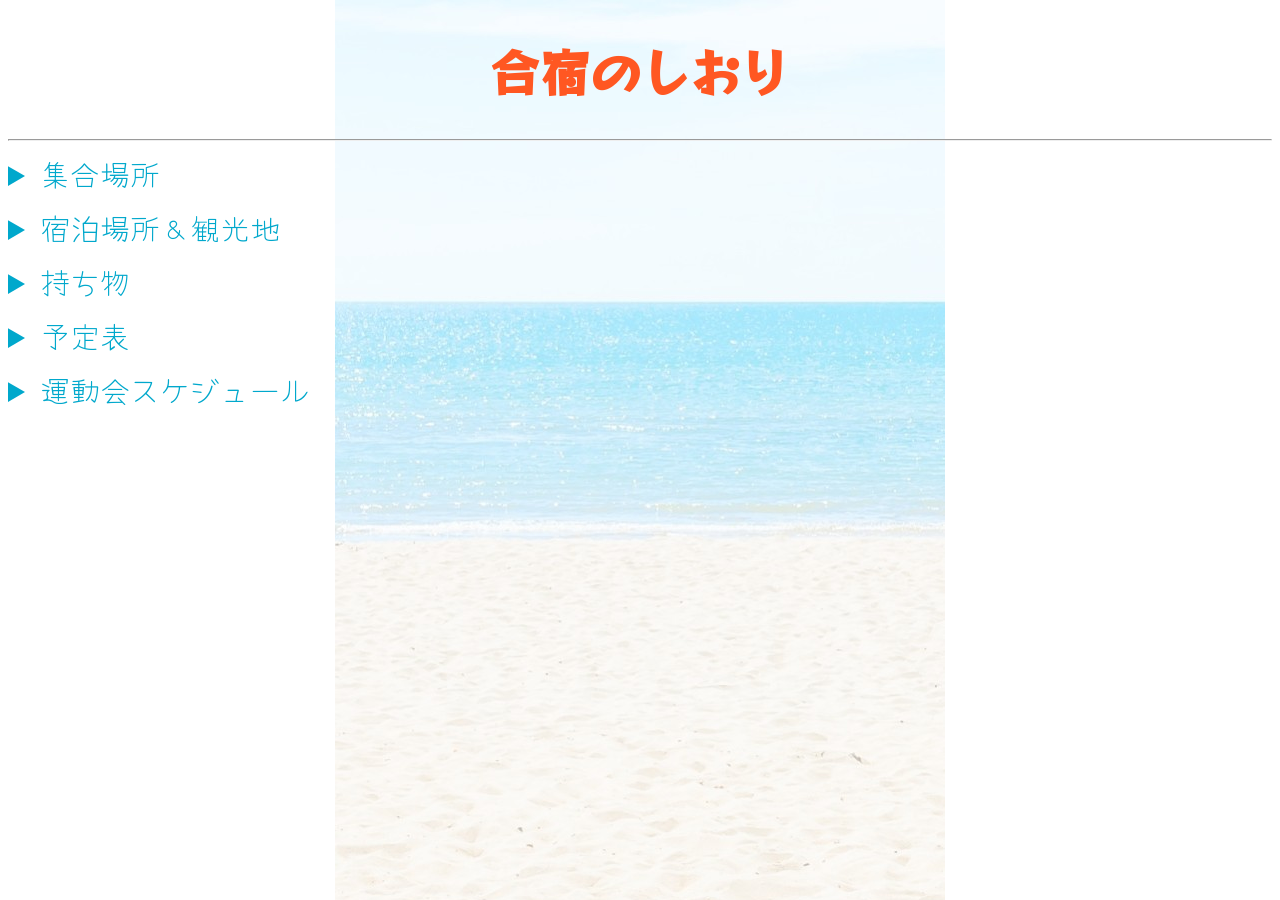
<file: index.html>
<!DOCTYPE html>
<html lang="ja">
<head>
<meta name="viewport" content="width=device-width, initial-scale=1.0">
<link rel="preconnect" href="https://fonts.gstatic.com" crossorigin>
<link href="https://fonts.googleapis.com/css2?family=Dela+Gothic+One&family=RocknRoll+One&family=Yomogi&display=swap" rel="stylesheet">
<meta name="robots" content="noindex,nofollow">
<link rel="stylesheet" href="style01.css" type="text/css">
<meta charset="utf-8">
<title>スカッシュサークル合宿のしおり</title>
</head>

<body>
<h1>合宿のしおり</h1>
<hr>

<details>
    <summary>集合場所</summary>
    <li>〒663-8204 兵庫県西宮市高松町２−２２ 兵庫県立芸術文化センター付近</li>
    <p><div>9:30</div>に集合してください</p>
    <br>
    <iframe src="https://www.google.com/maps/embed?pb=!1m13!1m8!1m3!1d7833.423058853855!2d135.35054170702415!3d34.74471662400101!3m2!1i1024!2i768!4f13.1!3m2!1m1!2zMzTCsDQ0JzM2LjEiTiAxMzXCsDIxJzE4LjciRQ!5e0!3m2!1sja!2sjp!4v1786553284869!5m2!1sja!2sjp" width="600" height="450" style="border:0;" allowfullscreen="" loading="lazy" referrerpolicy="strict-origin-when-cross-origin"></iframe>
</details>
<details>
    <summary>宿泊場所＆観光地</summary>
    <li>民宿サンポート白浜</li>
    <iframe src="https://www.google.com/maps/embed?pb=!1m18!1m12!1m3!1d3319.654169152232!2d135.3551839!3d33.692017899999996!2m3!1f0!2f0!3f0!3m2!1i1024!2i768!4f13.1!3m3!1m2!1s0x6007a0e0a2d4cd8b%3A0xe1b57a8134519fb8!2z5rCR5a6_44K144Oz44Oc44O844OI55m95rWc!5e0!3m2!1sja!2sjp!4v1786597146079!5m2!1sja!2sjp" width="600" height="450" style="border:0;" allowfullscreen="" loading="lazy" referrerpolicy="strict-origin-when-cross-origin"></iframe>
    <br>
    <details>
        <summary>部屋割り</summary>
        <img src="images/room.jpg" alt="部屋割り">
    </details>
    <br>
    <li>白良浜</li>
    <iframe src="https://www.google.com/maps/embed?pb=!1m18!1m12!1m3!1d2849.8690382597138!2d135.34417747780716!3d33.68180133097011!2m3!1f0!2f0!3f0!3m2!1i1024!2i768!4f13.1!3m3!1m2!1s0x6007a102efd950e3%3A0xd985d4dd8d99fb3a!2z55m96Imv5rWc!5e0!3m2!1sja!2sjp!4v1786597284637!5m2!1sja!2sjp" width="600" height="450" style="border:0;" allowfullscreen="" loading="lazy" referrerpolicy="strict-origin-when-cross-origin"></iframe>
    <br>
    <li><a href="https://www.energyland.jp/">白浜エネルギーランド</a></li>
    <iframe src="https://www.google.com/maps/embed?pb=!1m18!1m12!1m3!1d2849.8817401522024!2d135.34453664582335!3d33.681418157559946!2m3!1f0!2f0!3f0!3m2!1i1024!2i768!4f13.1!3m3!1m2!1s0x6007a11cad4b956d%3A0x847434612228177e!2z55m95rWc44Ko44ON44Or44Ku44O844Op44Oz44OJ!5e0!3m2!1sja!2sjp!4v1786597336991!5m2!1sja!2sjp" width="600" height="450" style="border:0;" allowfullscreen="" loading="lazy" referrerpolicy="strict-origin-when-cross-origin"></iframe>
    <br>
    <li><a href="https://toretore.com/ichiba/">とれとれ市場</a></li>
    <iframe src="https://www.google.com/maps/embed?pb=!1m18!1m12!1m3!1d3320.0647900041145!2d135.3751969!3d33.681386499999995!2m3!1f0!2f0!3f0!3m2!1i1024!2i768!4f13.1!3m3!1m2!1s0x6007a6cadac00001%3A0x87bb01f94ef18524!2z44Go44KM44Go44KM5biC5aC0!5e0!3m2!1sja!2sjp!4v1786597534934!5m2!1sja!2sjp" width="600" height="450" style="border:0;" allowfullscreen="" loading="lazy" referrerpolicy="strict-origin-when-cross-origin"></iframe>
</details>
<details>
    <summary>持ち物</summary>
    <ul>
    <li>タオル</li>
    <li>歯ブラシ</li>
    <li>水着（泳ぎたい人）</li>
    <li>昼食代（１日目、２日目、３日目）</li>
    <li>運動できる服</li>
    <li>体育館シューズ</li>
    </ul>
</details>

<details>
    <summary>予定表</summary>
    <table>
        <tr>
            <th colspan="2">１日目</th>
        </tr>
        <tr>
            <td>9:30</td>
            <td>集合</td>
        </tr>
        <tr>
            <td>10:00</td>
            <td>バス出発</td>
        </tr>
        <tr>
            <td>13:55</td>
            <td>白浜到着</td>
        </tr>
        <tr>
            <td>14:00～17:00</td>
            <td>運動会</td>
        </tr>
        <tr>
            <td>18:30～20:00</td>
            <td>BBQ</td>
        </tr>
        <tr>
            <td>20:00～22:00</td>
            <td>自由時間(入浴もこの間に)</td>
        </tr>
        <tr>
            <td>23:00～</td>
            <td>就寝</td>
        </tr>
        <tr>
            <th colspan="2">２日目</th>
        </tr>
        <tr>
            <td>8:00～9:00</td>
            <td>朝食（宿）</td>
        </tr>
        <tr>
            <td>10:15～</td>
            <td>出発　徒歩でエネルギーランドまで</td>
        </tr>
        <tr>
            <td>11:00～14:00</td>
            <td>白浜エネルギーランド（昼食）</td>
        </tr>
        <tr>
            <td>14:00～17:00</td>
            <td>白良浜</td>
        </tr>
        <tr>
            <td>17:00～19:00</td>
            <td>入浴・自由時間</td>
        </tr>
        <tr>
            <td>19:00～21:00</td>
            <td>夕食</td>
        </tr>
        <tr>
            <td>21:00～22:00</td>
            <td>花火🎇</td>
        </tr>
        <tr>
            <td>22:00～</td>
            <td>コンパ(寝たい人は寝る)</td>
        </tr>
        
        <tr>
            <th colspan="2">３日目</th>
        </tr>
        <tr>
            <td>8:00～9:00</td>
            <td>朝食（宿）</td>
        </tr>
        <tr>
            <td>9:00～10:30</td>
            <td>帰宅準備</td>
        </tr>
        <tr>
            <td>11:00～</td>
            <td>バス出発</td>
        </tr>
        <tr>
            <td>11:10～13:00</td>
            <td>とれとれ市場（観光＆昼食）</td>
        </tr>
        <tr>
            <td>13:10～</td>
            <td>バス出発</td>
        </tr>
        <tr>
            <td>16:00</td>
            <td>到着</td>
        </tr>

    </table>
</details>
<details>
    <summary>運動会スケジュール</summary>
    <table>
        <tr>
            <th>時間</th>
            <th>種目</th>
        </tr>
        <tr>
            <td>14:30～15:00</td>
            <td>自己紹介・準備運動</td>
        </tr>
        <tr>
            <td>15:00～15:20</td>
            <td>リレー</td>
        </tr>
        <tr>
            <td>15:30～16:00</td>
            <td>気配切り</td>
        </tr>
        <tr>
            <td>16:10～16:40</td>
            <td>ドッチボール</td>
        </tr>
        <tr>
            <td>16:40～17:00</td>
            <td>後片付け</td>
        </tr>

</table>
</details>

</body>
</html>
</file>
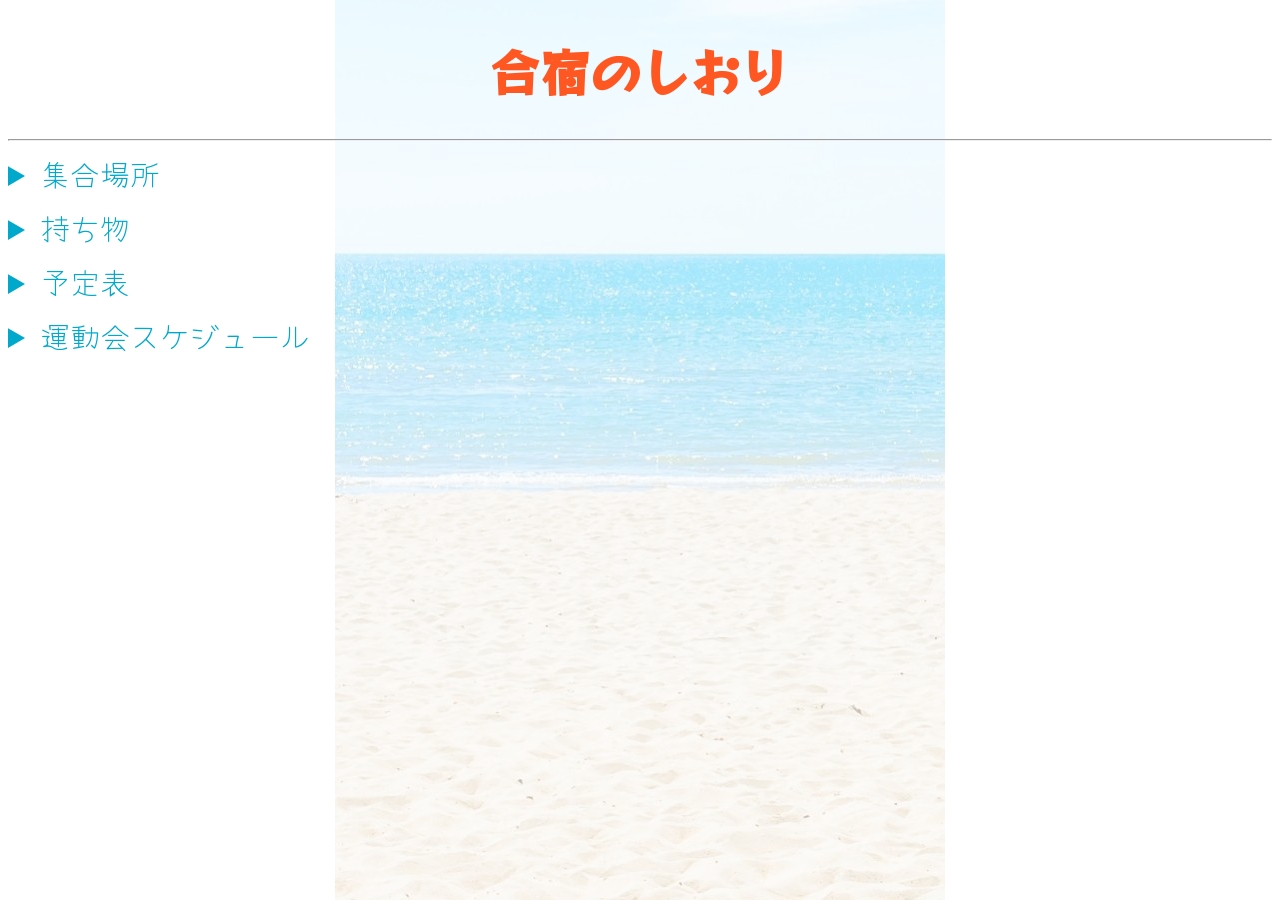
<file: html/index.html>
<!DOCTYPE html>
<html lang="ja">
<head>
<meta name="viewport" content="width=device-width, initial-scale=1.0">
<link rel="preconnect" href="https://fonts.gstatic.com" crossorigin>
<link href="https://fonts.googleapis.com/css2?family=Dela+Gothic+One&family=RocknRoll+One&family=Yomogi&display=swap" rel="stylesheet">
<meta name="robots" content="noindex,nofollow">
<link rel="stylesheet" href="style01.css" type="text/css">
<meta charset="utf-8">
<title>スカッシュサークル合宿のしおり</title>
</head>

<body>
<h1>合宿のしおり</h1>
<hr>

<details>
    <summary>集合場所</summary>
    <li>〒663-8204 兵庫県西宮市高松町２−２２ 兵庫県立芸術文化センター付近</li>
    <p><div>9:45</div>までに集合してください</p>
    <br>
    <iframe src="https://www.google.com/maps/embed?pb=!1m13!1m8!1m3!1d7833.423058853855!2d135.35054170702415!3d34.74471662400101!3m2!1i1024!2i768!4f13.1!3m2!1m1!2zMzTCsDQ0JzM2LjEiTiAxMzXCsDIxJzE4LjciRQ!5e0!3m2!1sja!2sjp!4v1786553284869!5m2!1sja!2sjp" width="600" height="450" style="border:0;" allowfullscreen="" loading="lazy" referrerpolicy="strict-origin-when-cross-origin"></iframe>
</details>
<details>
    <summary>持ち物</summary>
    <ul>
    <li>タオル</li>
    <li>歯ブラシ</li>
    <li>水着（泳ぎたい人）</li>
    <li>昼食代（２日目、３日目）</li>
    <li>運動できる服</li>
    <li>体育館シューズ</li>
    </ul>
</details>
<details>
    <summary>予定表</summary>
    <table>
        <tr>
            <th colspan="2">１日目</th>
        </tr>
        <tr>
            <td>9:30</td>
            <td>集合</td>
        </tr>
        <tr>
            <td>10:00</td>
            <td>バス出発</td>
        </tr>
        <tr>
            <td>12:55</td>
            <td>白浜到着</td>
        </tr>
        <tr>
            <td>13:00～17:00</td>
            <td>運動会</td>
        </tr>
        <tr>
            <td>18:00～21:00</td>
            <td>BBQ</td>
        </tr>
        <tr>
            <td>21:00～23:00</td>
            <td>自由時間(入浴もこの間に)</td>
        </tr>
        <tr>
            <td>23:00～</td>
            <td>就寝</td>
        </tr>
        <tr>
            <th colspan="2">２日目</th>
        </tr>
        <tr>
            <td>8:00～9:00</td>
            <td>朝食（宿）</td>
        </tr>
        <tr>
            <td>10:00～</td>
            <td>出発</td>
        </tr>
        <tr>
            <td>11:00～14:00</td>
            <td>白良浜 or 白浜エネルギーランド（昼食）</td>
        </tr>
        <tr>
            <td>14:00～17:00</td>
            <td>白良浜 or 白浜エネルギーランド</td>
        </tr>
        <tr>
            <td>17:00～19:00</td>
            <td>入浴・自由時間</td>
        </tr>
        <tr>
            <td>19:00～23:00</td>
            <td>夕食</td>
        </tr>
        <tr>
            <td>23:00～</td>
            <td>就寝</td>
        </tr>
        <tr>
            <th colspan="2">３日目</th>
        </tr>
        <tr>
            <td>8:00～9:00</td>
            <td>朝食（宿）</td>
        </tr>
        <tr>
            <td>9:00～10:30</td>
            <td>帰宅準備</td>
        </tr>
        <tr>
            <td>11:00～</td>
            <td>バス出発</td>
        </tr>
        <tr>
            <td>11:10～13:00</td>
            <td>とれとれ市場（観光＆昼食）</td>
        </tr>
        <tr>
            <td>13:10～</td>
            <td>バス出発</td>
        </tr>
        <tr>
            <td>16:00</td>
            <td>到着</td>
        </tr>

    </table>
</details>
<details>
    <summary>運動会スケジュール</summary>
    <table>
        <tr>
            <th>時間</th>
            <th>種目</th>
        </tr>
        <tr>
            <td>13:00～13:30</td>
            <td>自己紹介・準備運動</td>
        </tr>
        <tr>
            <td>13:30～14:00</td>
            <td>自己紹介・準備運動</td>
        </tr>
        <tr>
            <td>13:00～13:30</td>
            <td>自己紹介・準備運動</td>
        </tr>
        <tr>
            <td>13:00～13:30</td>
            <td>自己紹介・準備運動</td>
        </tr>
        <tr>
            <td>13:00～13:30</td>
            <td>自己紹介・準備運動</td>
        </tr>

</table>
</details>

</body>
</html>
</file>
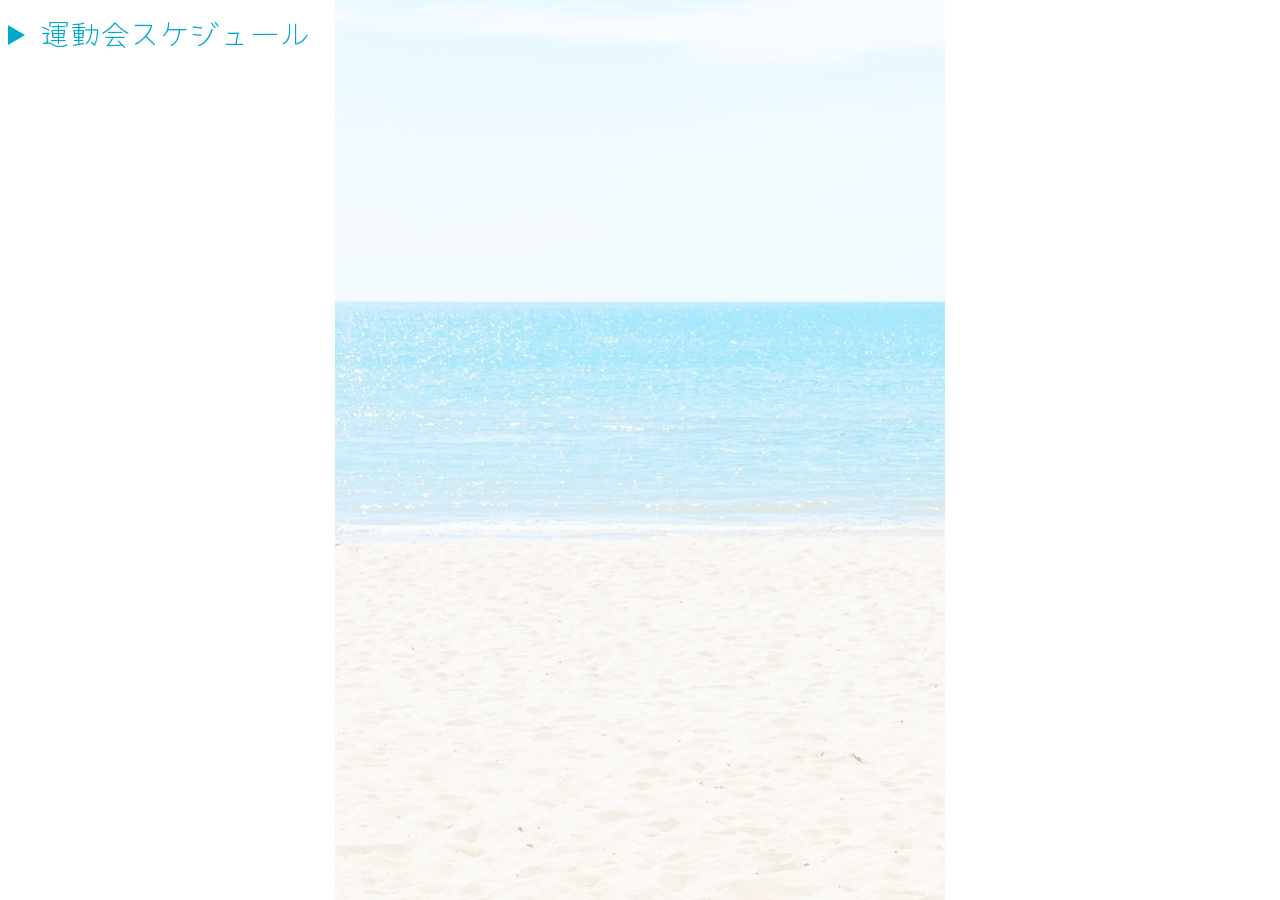
<file: schedule.html>
<!DOCTYPE html>
<html lang="ja">
<head>
<meta name="viewport" content="width=device-width, initial-scale=1.0">
<link rel="preconnect" href="https://fonts.gstatic.com" crossorigin>
<link href="https://fonts.googleapis.com/css2?family=Dela+Gothic+One&family=RocknRoll+One&family=Yomogi&display=swap" rel="stylesheet">
<meta name="robots" content="noindex,nofollow">
<link rel="stylesheet" href="style01.css" type="text/css">
<meta charset="utf-8">
<title>スカッシュサークル合宿のしおり</title>
</head>

<body>
<details>
    <summary>運動会スケジュール</summary>
    <table>
        <tr>
            <th>時間</th>
            <th>種目</th>
        </tr>
        <tr>
            <td>13:00～13:30</td>
            <td>自己紹介・準備運動</td>
        </tr>
        <tr>
            <td>13:30～14:00</td>
            <td>大縄跳び</td>
        </tr>
        <tr>
            <td>14:10～14:40</td>
            <td>ムカデ競争</td>
        </tr>
        <tr>
            <td>15:00～15:20</td>
            <td>リレー</td>
        </tr>
        <tr>
            <td>14:30～15:50</td>
            <td>気配切りorしっぽ取り</td>
        </tr>
        <tr>
            <td>16:00～16:40</td>
            <td>ドッチボール</td>
        </tr>
        <tr>
            <td>16:40～17:00</td>
            <td>後片付け</td>
        </tr>

</table>
</details>
</body>
</file>
<file: style01.css>
body{
    margin-bottom: 30px;
    background:url("images/background.jpg");
    background-repeat: no-repeat;
    background-position: top;
    background-attachment: fixed;
}
h1{
    text-align: center;
    font-weight:bold;
    font-family: 'RocknRoll One', sans-serif;
    color:#ff5722;
    font-size:50px;
}
p{
    margin-left:50px;
}
details{
    margin-top: 10px;
}
img{
  margin: 5px,5px,5px,5px;
}
summary{
    font-family: 'Yomogi', cursive;
    font-size: 30px;
    color: #00a8cc;
}
table{
    margin-top:30px;
    margin-bottom:30px;
    margin-left:50px;
    border: 2px solid;
    border-collapse: collapse;
    border-radius: 10px;
    background-color: rgba(255, 255, 255);
}
th{
    border:1px solid;
    text-align: center;
    border-collapse: collapse;
    background-color: #cf98ff;
    font-weight: bold;
}
td{
    border: 1px solid;
    text-align: center;
    border-collapse: collapse;
}
div{
    font-weight:bold;
    font-size: larger;
}
iframe{
    margin-left:50px;
    margin-bottom:10px;
    border: 1px;
}

@media (max-width: 600px) {
  body {
    padding: 10px;
  }

  /* 画面からはみ出ないようタイトルをスマホサイズに縮小 */
  h1 {
    font-size: 28px;
  }

  /* スマホに合わせて見出しも少し調整 */
  summary {
    font-size: 22px;
  }

  /* スマホでは左の余白(50px)をすべてリセットして画面を広く使う */
  details, p, iframe, table {
    margin-left: 0;
  }
  img{
    max-width: 100%;
    height:auto;
    margin: 0 auto;
  }
  li{
    margin-left:10px;
  }

  /* マップと表を横幅ぴったり広げる */
  iframe {
    margin-top:10px;
    width: 100%;
    display: block;
  }

  table {
    width: 100%;
  }

  /* 表の文字サイズと余白をキュッと収まるように調整 */
  th, td {
    padding: 6px 4px;
    font-size: 13px;
  }
}
</file>
<file: html/style01.css>
body{
    margin-bottom: 30px;
    background:url("images/background.jpg");
    background-repeat: no-repeat;
    background-position: center;
    background-attachment:fixed;
}
h1{
    text-align: center;
    font-weight:bold;
    font-family: 'RocknRoll One', sans-serif;
    color:#ff5722;
    font-size:50px;
}
p{
    margin-left:50px;
}
details{
    margin-top: 10px;
}
summary{
    font-family: 'Yomogi', cursive;
    font-size: 30px;
    color: #00a8cc;
}
table{
    margin-top:30px;
    margin-bottom:30px;
    margin-left:50px;
    border: 2px solid;
    border-collapse: collapse;
    background-color: rgba(255, 255, 255, 0.9);
}
th{
    border:1px solid;
    text-align: center;
    border-collapse: collapse;
}
td{
    border: 1px solid;
    text-align: center;
    border-collapse: collapse;
}
div{
    font-weight:bold;
    font-size: larger;
}
iframe{
    margin-left:50px;
}

@media (max-width: 600px) {
  body {
    padding: 10px;
  }

  /* 画面からはみ出ないようタイトルをスマホサイズに縮小 */
  h1 {
    font-size: 28px;
  }

  /* スマホに合わせて見出しも少し調整 */
  summary {
    font-size: 22px;
  }

  /* スマホでは左の余白(50px)をすべてリセットして画面を広く使う */
  details, p, iframe, table {
    margin-left: 0;
  }

  /* マップと表を横幅ぴったり広げる */
  iframe {
    width: 100%;
    display: block;
  }

  table {
    width: 100%;
  }

  /* 表の文字サイズと余白をキュッと収まるように調整 */
  th, td {
    padding: 6px 4px;
    font-size: 13px;
  }
}
</file>
